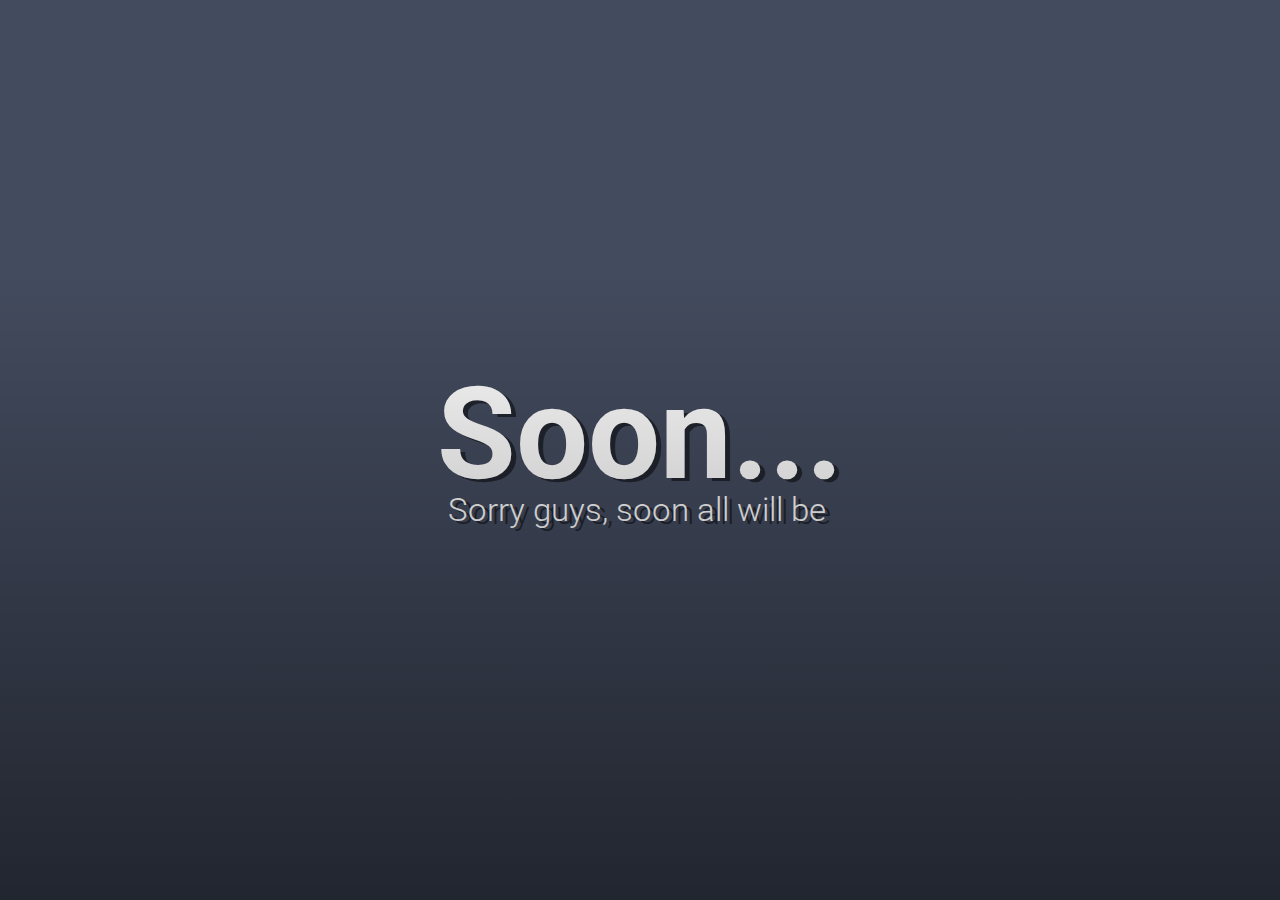
<file: index.html>
<!DOCTYPE html>
<html lang="en">
<head>
    <meta charset="UTF-8" />
    <meta name="viewport" content="width=device-width, maximum-scale=1.0" />
    <meta name="apple-mobile-web-app-capable" content="yes" />
    <meta http-equiv="X-UA-Compatible" content="ie=edge" />
    <title>Lomzo</title>
    <link href="https://fonts.googleapis.com/css?family=Roboto:300&amp;subset=cyrillic-ext" rel="stylesheet">
    <style type="text/css">
        html, body{margin: 0; padding: 0; background: #434B5E; color: #fff; height: 100%; text-align: center;}
        body{display: flex; flex-direction: column; justify-content: center; align-items: stretch; position: relative; text-shadow: 0.3em 0.2em rgba(0,0,0,0.5);}
        body:after{content: ""; position: absolute; left: 0; right: 0; top: 0; bottom: 0; background: linear-gradient(to bottom, rgba(0,0,0,0) 30%,rgba(0,0,0,0.5) 100%);}
        section{font: 300 20px/0.95 Roboto, Arial;}
        h1{font-size: 10vw; margin: 0;}
        p{margin: 0; font-size: 2.55vw; text-indent: -0.5vw; padding: 0;}
    </style>
</head>
<body>
    <section>
        <h1>Soon...</h1>
        <p>Sorry guys, soon all will be</p>
    </section>
</body>
</body>
</html>
</file>
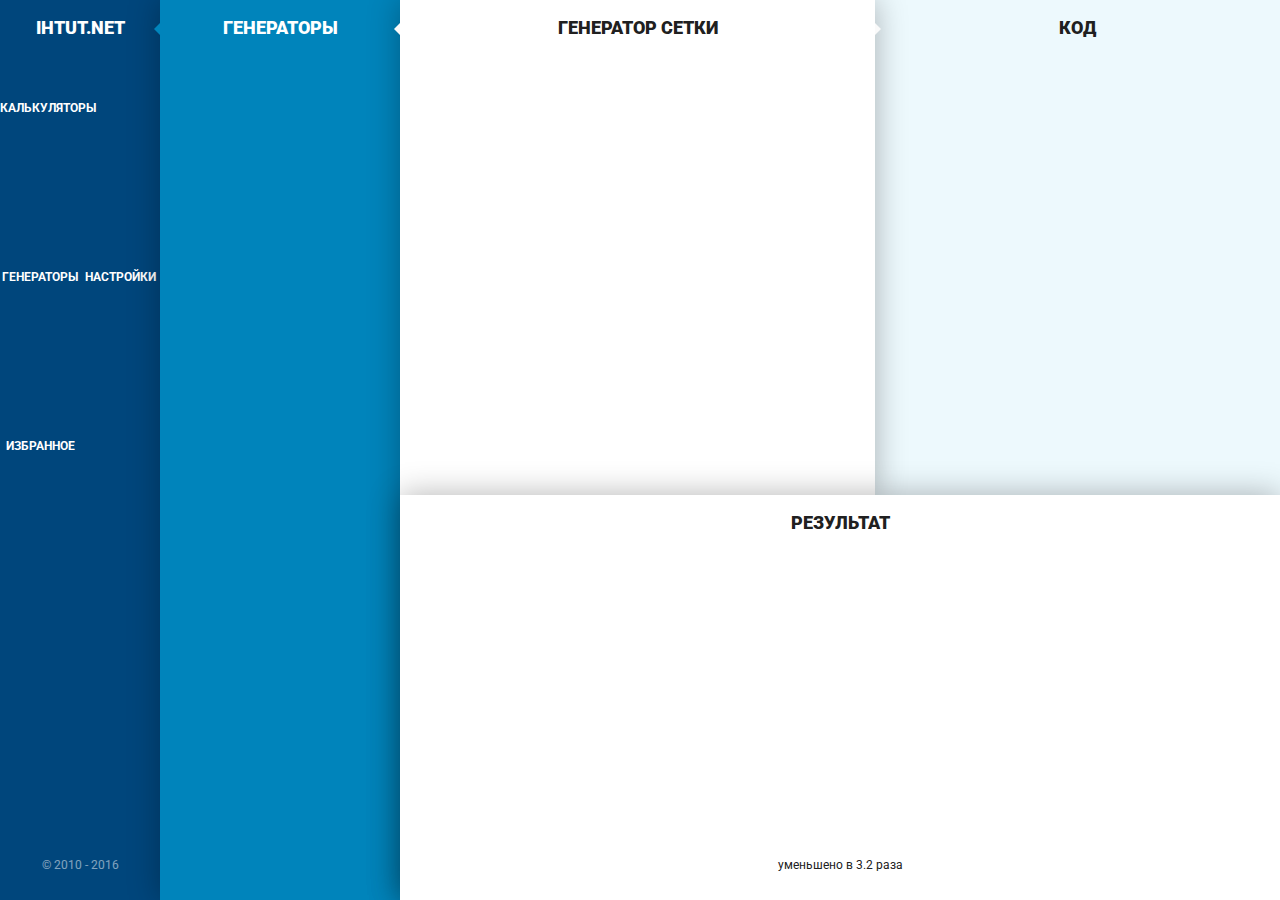
<file: grid-system/index.html>
<!DOCTYPE html PUBLIC "-//W3C//DTD XHTML 1.0 Transitional//EN" "http://www.w3.org/TR/xhtml1/DTD/xhtml1-transitional.dtd">
<html xmlns="http://www.w3.org/1999/xhtml">
<head>
<meta http-equiv="Content-Type" content="text/html; charset=utf-8" />
<title>Главная</title>
<meta name="Keywords" content="..." />
<meta name="Description" content="..." />
<link rel="stylesheet" href="t/css/main.css" type="text/css" />
<style type="text/css">
.demo{background: #f1f1f1; overflow: hidden; width: 960px; margin: 40px auto 0;}
.demo div{background: #8CC35E; height: 50px; text-align: center; line-height: 50px; overflow: hidden;}
.demo div:first-child{margin-left: 0 !important;}

.demo2{background: #f1f1f1; overflow: hidden; width: 960px; margin: 40px auto 0;}
.demo2 div{background: #8CC35E; height: 3px; text-align: center; margin-top: 1px; line-height: 50px; overflow: hidden;}
.demo2 div.col-first{margin-left: 0 !important;}
</style>
<script type="text/javascript" src="t/js/jquery.min.js"></script>
<script type="text/javascript" src="t/js/libs.js"></script>
</head>
<body>

<!-- 
<div class="wr">
	<div id="grid">
		Ширина <input type="number" id="width" value="960"><br />
		Колонки <input type="number" id="columns" value="12"><br />
		Отступы <input type="number" id="margins" value="20"><br />
	</div>
</div>
<div class="demo"></div><br />
<div class="wr">
	<textarea class="demo3" rows="10"></textarea>
</div>
<div class="demo2"></div>
 -->
 
<div class="page-block" id="level-2"><!--  -->
	<div class="nav-col">
		<div class="name-block"><a class="logo" href="#">ihtut.net</a></div>
		<div class="nav-level-0">
			<a href="#">Калькуляторы</a>
			<a href="#">Генераторы</a>
			<a href="#">Настройки</a>
			<a href="#">Избранное</a>
		</div>
		<div class="copy">&copy; 2010 - 2016</div>
	</div>
	<div class="sub-nav">
		<div class="name-block"><a href="#">Генераторы</a></div>
	</div>
	<div class="page">
		<div class="h55 over">
			<div class="form">
				<div class="name-block">Генератор сетки</div>
			</div>
			<div class="code">
				<div class="name-block">Код</div>
			</div>
		</div>
		<div class="result h45">
			<div class="name-block">Результат</div>
			<div class="result-info">уменьшено в 3.2 раза</div>
		</div>
	</div>
	
	<!-- 

	<div class="nav col">
		<div class="table">
			<div class="name-page">ihtut.net</div>
		</div>
	</div>
	<div class="sub-nav col">
		<div class="table">
			<div class="name-page">генераторы</div>
		</div>
	</div>
	<div class="page col">
		<div class="form-line table h55">
			<div class="form col">
				<div class="name-page">генератор сетки</div>
			</div>
			<div class="code col">
				<div class="name-page">Код:</div>
			</div>
			
		</div>
		<div class="result table h45">
			<div class="name-page col">Результат:</div>
		</div>
	</div>
	 -->
</div>
</body>
</html>
</file>
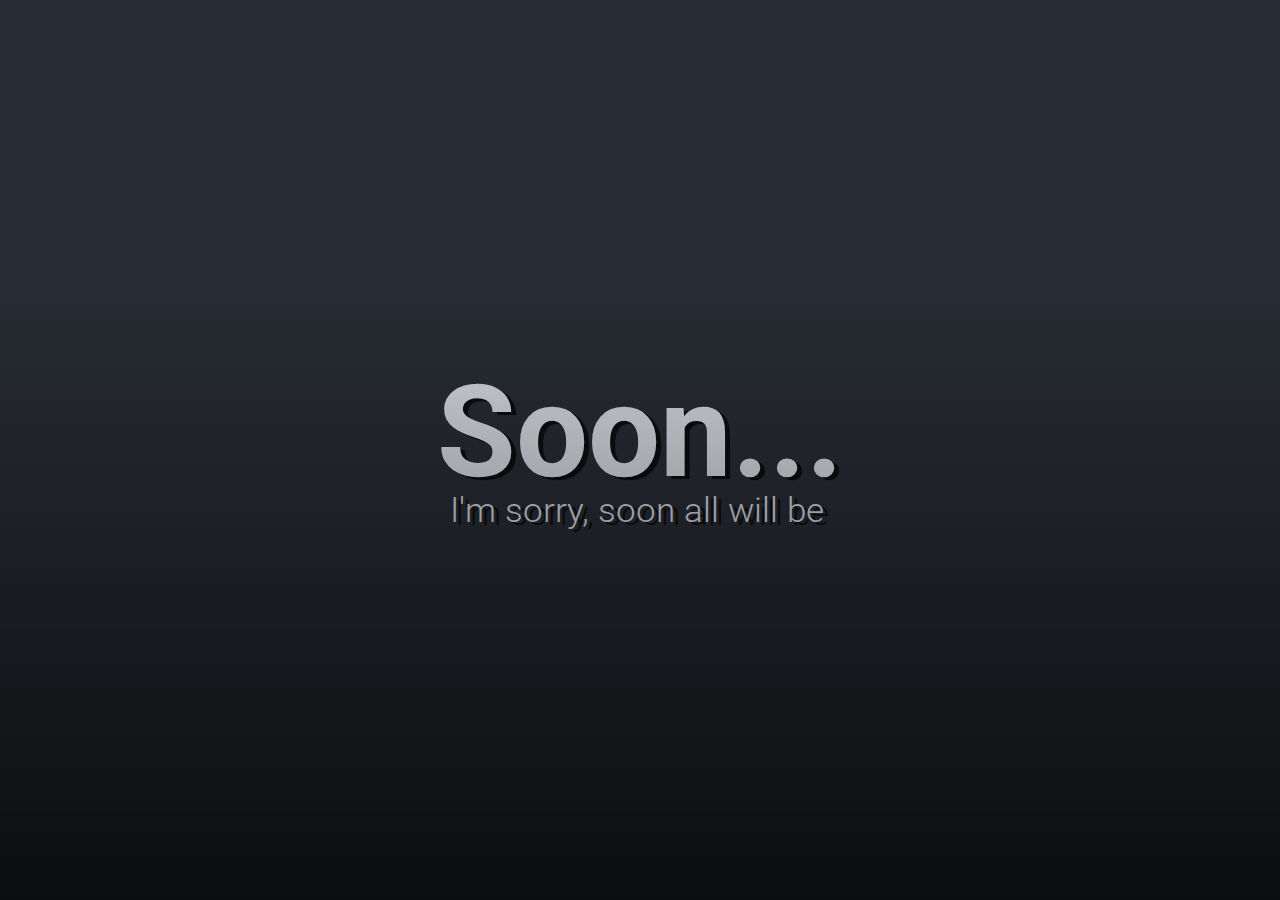
<file: lomzo/index.html>
<!DOCTYPE html>
<html lang="en">
<head>
    <meta charset="UTF-8" />
    <meta name="viewport" content="width=device-width, maximum-scale=1.0" />
    <meta name="apple-mobile-web-app-capable" content="yes" />
    <meta http-equiv="X-UA-Compatible" content="ie=edge" />
    <meta name="msapplication-TileColor" content="#282C34" />
    <meta name="theme-color" content="#282C34" />
    <title>Lomzo</title>
    <link href="https://fonts.googleapis.com/css?family=Roboto:300&amp;subset=cyrillic-ext" rel="stylesheet">
    <style type="text/css">
        html, body{margin: 0; padding: 0; background: #282C34; color: #D7DAE0; height: 100%; text-align: center;}
        body{display: flex; flex-direction: column; justify-content: center; align-items: stretch; position: relative; text-shadow: 0.3em 0.2em rgba(0,0,0,0.7);}
        body:after{content: ""; position: absolute; left: 0; right: 0; top: 0; bottom: 0; background: linear-gradient(to bottom, rgba(0,0,0,0) 30%,rgba(0,0,0,0.7) 100%);}
        section{font: 300 20px/0.95 Roboto, Arial;}
        h1{font-size: 10vw; margin: 0;}
        p{margin: 0; font-size: 2.77vw; text-indent: -0.45vw;} 
    </style>
</head>
<body>
    <section> 
        <h1>Soon...</h1>
        <p>I'm sorry, soon all will be</p>
    </section>
</body>
</body>
</html>
</file>
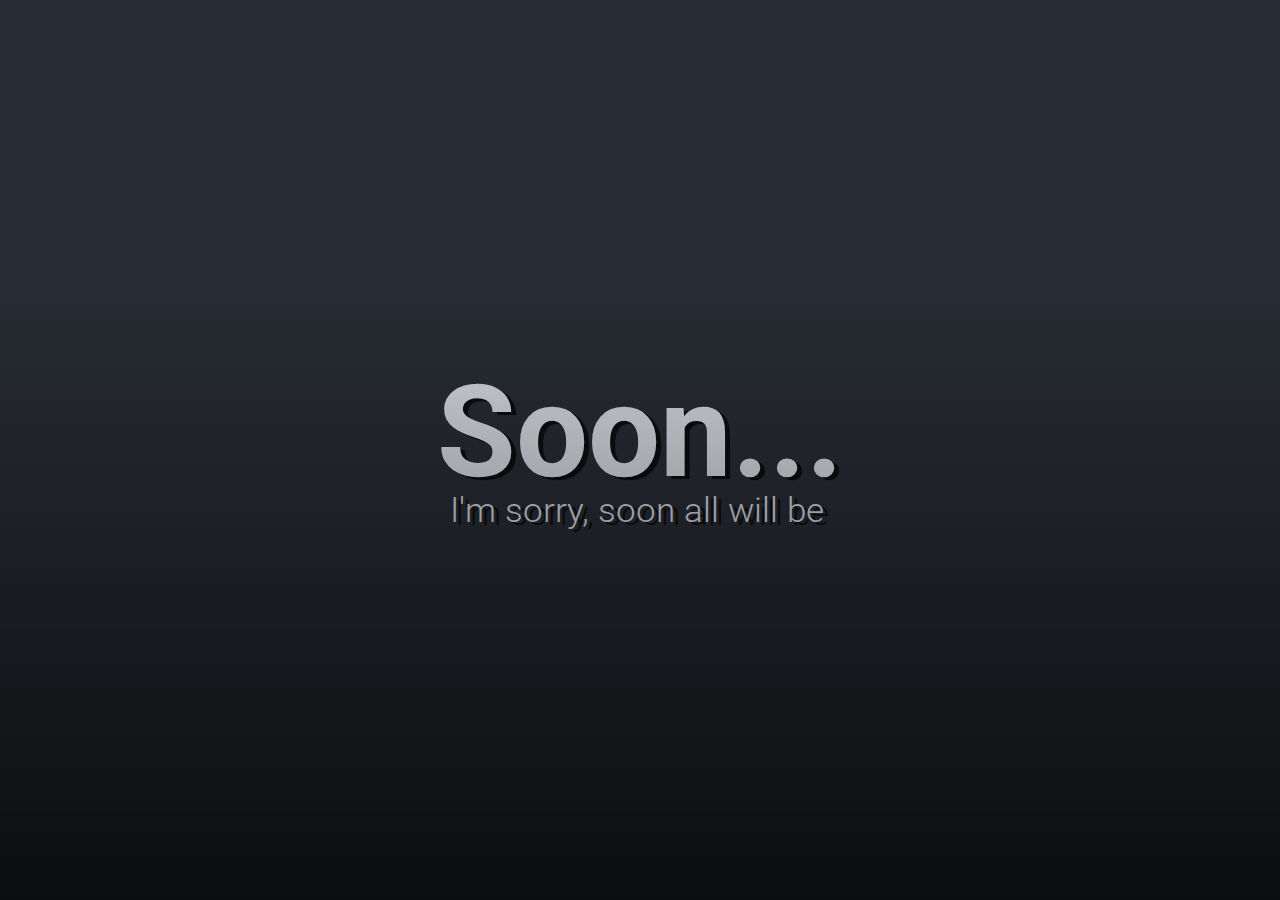
<file: lomzoSlider/index.html>
<!DOCTYPE html>
<html lang="en">
<head>
    <meta charset="UTF-8" />
    <meta name="viewport" content="width=device-width, maximum-scale=1.0" />
    <meta name="apple-mobile-web-app-capable" content="yes" />
    <meta http-equiv="X-UA-Compatible" content="ie=edge" />
    <meta name="msapplication-TileColor" content="#282C34" />
    <meta name="theme-color" content="#282C34" />
    <title>Lomzo</title>
    <link href="https://fonts.googleapis.com/css?family=Roboto:300&amp;subset=cyrillic-ext" rel="stylesheet">
    <style type="text/css">
        html, body{margin: 0; padding: 0; background: #282C34; color: #D7DAE0; height: 100%; text-align: center;}
        body{display: flex; flex-direction: column; justify-content: center; align-items: stretch; position: relative; text-shadow: 0.3em 0.2em rgba(0,0,0,0.7);}
        body:after{content: ""; position: absolute; left: 0; right: 0; top: 0; bottom: 0; background: linear-gradient(to bottom, rgba(0,0,0,0) 30%,rgba(0,0,0,0.7) 100%);}
        section{font: 300 20px/0.95 Roboto, Arial;}
        h1{font-size: 10vw; margin: 0;}
        p{margin: 0; font-size: 2.77vw; text-indent: -0.45vw;} 
    </style>
</head>
<body>
    <section>
        <h1>Soon...</h1>
        <p>I'm sorry, soon all will be</p>
    </section>
</body>
</body>
</html>
</file>
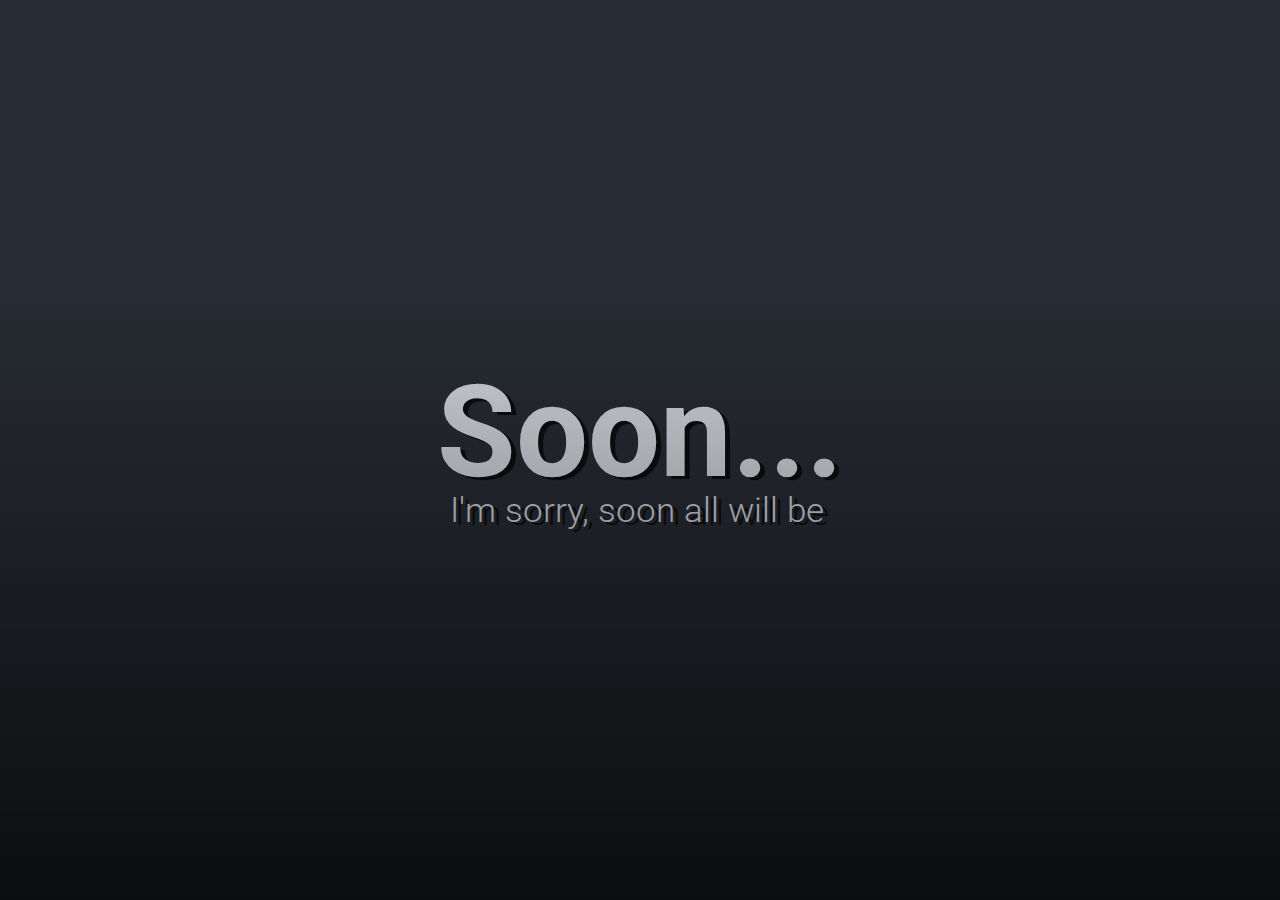
<file: romzo/index.html>
<!DOCTYPE html>
<html lang="en">
<head>
    <meta charset="UTF-8" />
    <meta name="viewport" content="width=device-width, maximum-scale=1.0" />
    <meta name="apple-mobile-web-app-capable" content="yes" />
    <meta http-equiv="X-UA-Compatible" content="ie=edge" />
    <meta name="msapplication-TileColor" content="#282C34" />
    <meta name="theme-color" content="#282C34" />
    <title>Lomzo</title>
    <link href="https://fonts.googleapis.com/css?family=Roboto:300&amp;subset=cyrillic-ext" rel="stylesheet">
    <style type="text/css">
        html, body{margin: 0; padding: 0; background: #282C34; color: #D7DAE0; height: 100%; text-align: center;}
        body{display: flex; flex-direction: column; justify-content: center; align-items: stretch; position: relative; text-shadow: 0.3em 0.2em rgba(0,0,0,0.7);}
        body:after{content: ""; position: absolute; left: 0; right: 0; top: 0; bottom: 0; background: linear-gradient(to bottom, rgba(0,0,0,0) 30%,rgba(0,0,0,0.7) 100%);}
        section{font: 300 20px/0.95 Roboto, Arial;}
        h1{font-size: 10vw; margin: 0;}
        p{margin: 0; font-size: 2.77vw; text-indent: -0.45vw; padding: 0;}
    </style>
</head>
<body>
    <section> 
        <h1>Soon...</h1>
        <p>I'm sorry, soon all will be</p>
    </section>
</body>
</body>
</html>
</file>
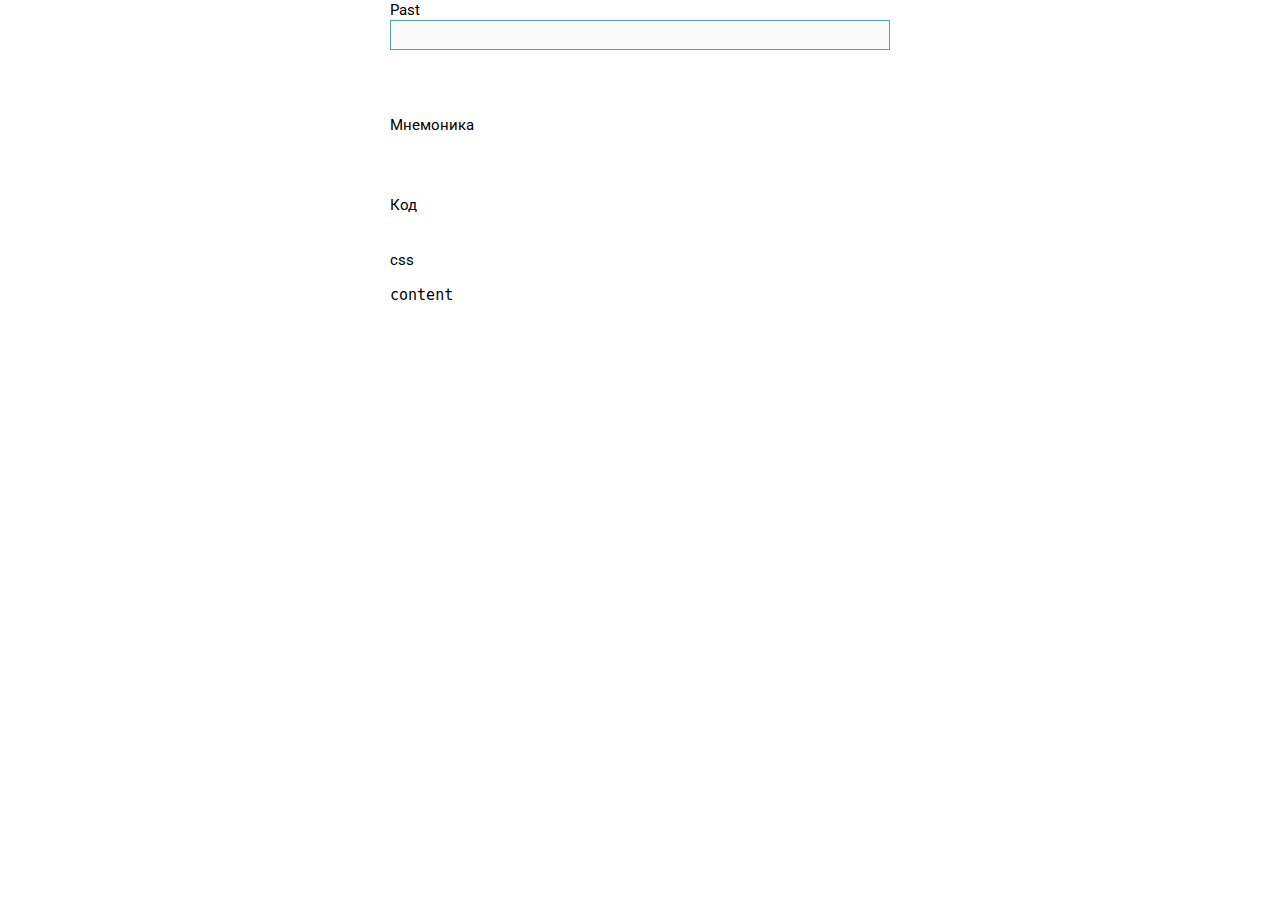
<file: spec-simvol/index.html>
<!DOCTYPE html PUBLIC "-//W3C//DTD XHTML 1.0 Transitional//EN" "http://www.w3.org/TR/xhtml1/DTD/xhtml1-transitional.dtd">
<html xmlns="http://www.w3.org/1999/xhtml">
<head>
<meta http-equiv="Content-Type" content="text/html; charset=windows-1251" />
<title>�������</title>
<meta name="Keywords" content="..." />
<meta name="Description" content="..." />
<link rel="stylesheet" href="t/css/main.css" type="text/css" />
<script type="text/javascript" src="t/js/jquery.min.js"></script>
<script type="text/javascript" src="t/js/libs.js"></script>
</head>
<body>
<div class="main wr">
	<div>Past <br /><input id="past" type="text" value="" size="1" maxlength="1" /><br /><br /><br /><br /></div>
	<div>
		��������� <br /><div id="r_mne"></div><br /><br /><br />
		��� <pre><code id="r_cod"></code></pre><br />
		css <pre>content <span id="r_content"></span></pre>
		<br /><br />
		<div id="result"></div>
	</div>
	<div></div>
</div>
</body>
</html>
</file>
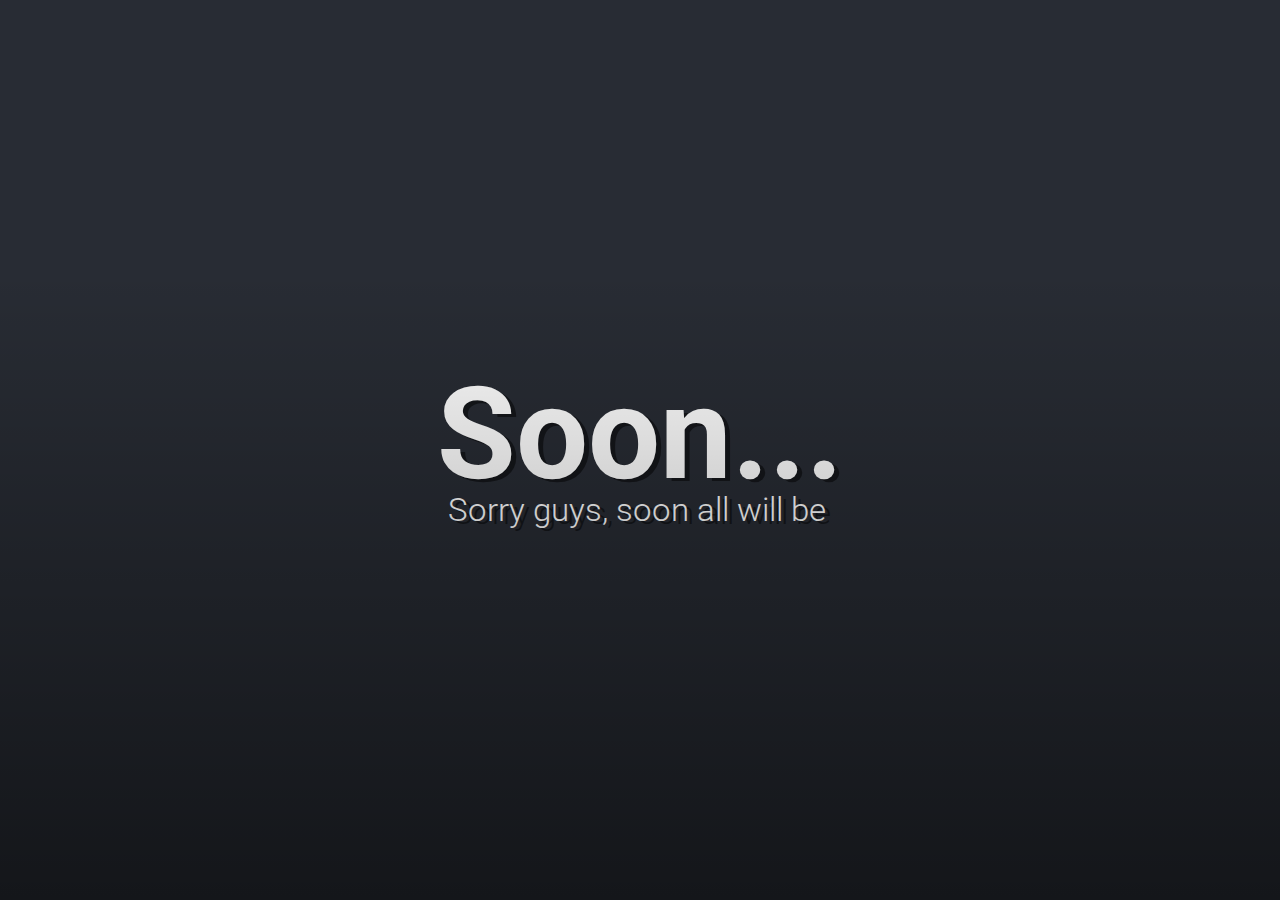
<file: lomzo/examples/index.html>
<!DOCTYPE html>
<html lang="en">
<head>
    <meta charset="UTF-8" />
    <meta name="viewport" content="width=device-width, maximum-scale=1.0" />
    <meta name="apple-mobile-web-app-capable" content="yes" />
    <meta http-equiv="X-UA-Compatible" content="ie=edge" />
    <title>Lomzo</title>
    <link href="https://fonts.googleapis.com/css?family=Roboto:300&amp;subset=cyrillic-ext" rel="stylesheet">
    <style type="text/css">
        html, body{margin: 0; padding: 0; background: #282C34; color: #fff; height: 100%; text-align: center;}
        body{display: flex; flex-direction: column; justify-content: center; align-items: stretch; position: relative; text-shadow: 0.3em 0.2em rgba(0,0,0,0.5);}
        body:after{content: ""; position: absolute; left: 0; right: 0; top: 0; bottom: 0; background: linear-gradient(to bottom, rgba(0,0,0,0) 30%,rgba(0,0,0,0.5) 100%);}
        section{font: 300 20px/0.95 Roboto, Arial;}
        h1{font-size: 10vw; margin: 0;}
        p{margin: 0; font-size: 2.55vw; text-indent: -0.5vw;}
    </style>
</head>
<body>
    <section>
        <h1>Soon...</h1>
        <p>Sorry guys, soon all will be</p>
    </section>
</body>
</body>
</html>
</file>
<file: grid-system/t/css/main.css>
@import url(https://fonts.googleapis.com/css?family=Roboto:300,400,500,700,900&subset=latin,cyrillic-ext);
html, body{background: #00467C; height: 100%; margin: 0; padding: 0; color: #fff; font: 16px/1.2 Roboto, Helvetica, sans-serif;}
body{position: relative; cursor: default;}
img{max-width: 100%;}
table img{max-width: none;}
a img {border: 0 none;}
h1, h2, h3 , 
h4, h5, h6{padding: 0; margin: 1.2em 0 0.8em; font-weight: normal;}
a{text-decoration: underline; color: #1483b8;}
a:hover{text-decoration: none;}
a span, a font{cursor: pointer;}
hr{background: #3e76b3; height: 1px; border: 0 none; margin: 20px 0;}
label{cursor: pointer; -moz-user-select: none; -khtml-user-select: none; user-select: none;}
input[type="submit"], button{cursor: pointer;}
textarea{resize: vertical;}
input, 
textarea, 
button{font-family: inherit; color: inherit; outline: 0 none;}
button::-moz-focus-inner{padding: 0; border: 0;}
::selection{color: #fff; background: #7d56a0;}
::-moz-selection{color: #fff; background: #7d56a0;}
/* end reset */

/* !!! */
.over{overflow: hidden;}

.h30{height: 30%;}
.h35{height: 35%;}
.h40{height: 40%;}
.h45{height: 45%;}
.h50{height: 50%;}
.h55{height: 55%;}
.h60{height: 60%;}
.h65{height: 65%;}
.h70{height: 70%;}
.h75{height: 75%;}

.page-block{width: 100%; height: 100%; overflow: hidden; position: relative;}
.page-block > div{height: 100%; transition: all 0.25s linear;}

.name-block{font-size: 1.1em; font-weight: 900; text-transform: uppercase; padding: 1em 0; text-align: center; position: relative;}

.nav-col{background: #00467C; width: 100%; color: #fff; position: relative;}
.nav-col, .sub-nav{color: #fff;}
.nav-col a, .sub-nav a{color: #fff; text-decoration: none;}
.nav-col a:hover, .sub-nav a:hover{text-decoration: underline;}

.sub-nav, .page{position: absolute; top: 0; left: 105%; height: 100%; box-shadow: 0 0 30px rgba(0,0,0,0.3);}
.sub-nav{background: #0084BB; width: 75%;}
.sub-nav:before{content: ""; position: absolute; top: 0; left: 100%; height: 100%; width: 300%; background: #0084BB;}
.page{background: #fff; width: 68.75%; color: #202020;}

.form, .code{float: left; height: 100%; position: relative;}
.form{width: 54%; z-index: 5; box-shadow: 0 0 30px rgba(0,0,0,0.3);}
.code{width: 46%; background: #EDF9FD;}
.result{position: relative; box-shadow: 0 0 30px rgba(0,0,0,0.3);}

.sub-nav:after, 
.page:after,
.form:after{content: ""; border-style: solid; border-color: transparent; border-width: 0.4em; position: absolute; top: 1.45em; left: -0.75em;}
.sub-nav:after{border-right-color: #0084BB;}
.page:after{border-right-color: #FAFAFA;}
.form:after{border-left-color: #FAFAFA; left: auto; right: -0.75em;}
/*.result:after{content: ""; border-style: solid; border-color: transparent; border-width: 0.4em; position: absolute; left: 1.45em; top: -0.75em; border-bottom-color: #fff;}*/

.copy, .result-info{position: absolute; left: 0; bottom: 0; padding: 1em 0; height: 5vh; line-height: 5vh; text-align: center; width: 100%; font-size: 12px;}
.copy{opacity: 0.5;}
.copy:hover{opacity: 1;}


#level-0 .nav-col{font-size: 4em;}

#level-1{font-size: 2em;}
#level-1 .nav-col{width: 25%;}
#level-1 .sub-nav{left: 25%;}
#level-1 .nav-level-0{height: 65vh;}

#level-2{font-size: 1em;}
#level-2 .nav-col{width: 12.5%;}
#level-2 .sub-nav{width: 18.75%; left: 12.5%;}
#level-2 .page{left: 31.25%;}
#level-2 .nav-level-0{height: 75vh;}


.nav-level-0{height: 50vh; top: 5vh; position: relative; text-align: center; font-size: 0.75em; font-weight: bold; text-transform: uppercase; text-align: ce;}
.nav-level-0 a{display: block; height: 25%; min-width: 50%; display: block; float: left; text-align: center; /*width: 100%;*/}


/*
.page-block{width: 100%; height: 100%; overflow: hidden;}
.page-block > div{box-shadow: 0 0 30px rgba(0,0,0,0.3); position: relative;}
.nav, .sub-nav{color: #fff;}
.nav, .sub-nav, .page{transition: width 0.5s linear;}


.nav a, .sub-nav a{color: #fff; text-decoration: none;}
.nav{width: 12.5%; background: #00467C;}
.sub-nav{width: 18.75%; background: #0084BB;}
.page{width: 68.75%; background: #fff;}


.name-page{font-size: 1.1em; line-height: 1.2em; font-weight: 900; text-transform: uppercase; padding: 1em 0; text-align: center; position: relative; transition: all 0.35s linear 0.15s;}

.sub-nav:after, 
.page:after,
.form:after{content: ""; border-style: solid; border-color: transparent; border-width: 0.4em; position: absolute; top: 1.45em;}
.sub-nav:after, 
.page:after{left: 0; margin-left: 0; transition: all 0.5s linear; transition: margin-left 0.5s linear 0.75s;}
.sub-nav:after{border-right-color: #0084BB;}
.page:after{border-right-color: #FAFAFA;}
.form:after{border-left-color: #FAFAFA;}

.form{width: 54%; height: 50%; background: #FAFAFA; position: relative; box-shadow: 0 0 30px rgba(0,0,0,0.3);}
.code{width: 46%; height: 50%; background: #EDF9FD;}
.result{width: 100%; height: 50%; box-shadow: 0 0 30px rgba(0,0,0,0.3);}

.form-line{overflow: hidden;}

.level-1 .nav{width: 100%;}
.level-1 .sub-nav, 
.level-1 .page{width: 0%;}
.level-1 .sub-nav > div, 
.level-1 .page > div{display: none;}
.level-1{font-size: 4em;}

.level-2 .nav{width: 25%;} 
.level-2 .sub-nav{width: 75%;}
.level-2 .sub-nav:after{margin-left: -0.75em;}
.level-2 .page{width: 0%;}
.level-2 .page > div{display: none;}
.level-2{font-size: 2em;}

.level-2 .sub-nav > .table, 
.level-2 .page > .table{opacity: 1;}

.level-3 .sub-nav{width: 18.75%;}
.level-3 .page{width: 68.75%;}
.level-3 .sub-nav:after{transition: margin-left 0s linear;}
.level-3 .sub-nav:after,
.level-3 .page:after{margin-left: -0.75em;}
.level-3 .form:after{right: 0; margin-right: -0.75em;}
.level-3 .page > .table{opacity: 1;}
*/


/* happy end */
</file>
<file: spec-simvol/t/css/main.css>
@import url(https://fonts.googleapis.com/css?family=Roboto:300,400,500,700,900&subset=latin,cyrillic-ext);
html, body{background: #fff; height: 100%; margin: 0; padding: 0; color: #000; font: 15px/20px Roboto, Helvetica, sans-serif;}
body{position: relative; cursor: default;}
img{max-width: 100%;}
table img{max-width: none;}
a img {border: 0 none;}
h1, h2, h3 , 
h4, h5, h6{padding: 0; margin: 1.2em 0 0.8em; font-weight: normal;}
a{text-decoration: underline; color: #ee5921;}
a:hover{text-decoration: none;}
a span, a font{cursor: pointer;}
hr{background: #3e76b3; height: 1px; border: 0 none; margin: 20px 0;}
label{cursor: pointer; -moz-user-select: none; -khtml-user-select: none; user-select: none;}
input[type="submit"], button{cursor: pointer;}
textarea{resize: vertical;}
input, 
textarea, 
button{font-family: inherit; color: inherit; outline: 0 none;}
button::-moz-focus-inner{padding: 0; border: 0;}
::selection{color: #fff; background: #7d56a0;}
::-moz-selection{color: #fff; background: #7d56a0;}
/* end reset */

/* !!! */
.wr{width: 100%; max-width: 500px; min-width: 300px; padding: 0 20PX; margin: 0 auto; position: relative;}
.main{margin: 0 auto; min-height: 100%; position: relative; overflow: hidden;}
.logo, .prev-slide, .next-slide{font: 0px/0px Arial; outline: 0 none; -moz-user-select: none; -khtml-user-select: none; user-select: none;}
.over{overflow: hidden;}
.clear{clear: both;}
.all-link{font-size: 12px; line-height: 16px; font-weight: 400; float: right; text-transform: uppercase;}
.all-link:after{content: ""; background: url(../img/all-link.png) no-repeat; width: 16px; height: 16px; display: inline-block; vertical-align: middle; margin: -4px 0 0 10px;}
/* !!! */

/* top */
.top{padding: 36px 60px; overflow: hidden;}
.logo{background: url("../img/logo.png") no-repeat; width: 272px; height: 78px; float: left;}
.t-right{margin: 0 0 0 300px; text-align: right; letter-spacing: -0.02em;}
.t-contact{font-size: 25px; line-height: 28px; font-weight: 500; color: #2a274f; margin: 11px 0 17px;}

.t-nav{font-size: 18px; line-height: 22px; font-weight: 300;}
.t-nav a{color: #000; text-decoration: none; margin: 0 3px 0 23px;}
.t-nav a:hover, 
.t-nav a.active{color: #f15b22;}



.info-block{overflow: hidden; -webkit-border-radius: 15px; -moz-border-radius: 15px; border-radius: 15px;}

.one-info{background-position: 50% 100%; background-repeat: no-repeat; background-color: #eff3fa; min-height: 470px; font-size: 20px; line-height: 30px;}
.one-info.dark{background-color: #222134; color: #fff;}
.one-info .block-wr{padding: 112px 70px 88px;}
.one-info .block-wr.left{padding-right: 250px; padding-top: 68px;}
.one-info .block-wr.left .title{margin-left: 60px; margin-bottom: 18px; font-size: 30px;}
.one-info .block-wr.left .over{text-align: left; margin: 0;}
.one-info .block-wr.text-left .over{text-align: left; margin: 0;}
.one-info .title{font-size: 25px; line-height: 40px; font-weight: 500; margin: 0 0 40px;}
.one-info .title.center{margin-top: -35px; text-align: center;}
.one-info .over{text-align: center; margin: 0 -70px;}
.one-info .coll-3, 
.one-info .coll-4{text-align: center; display: inline-block; vertical-align: top;}
.one-info .coll-3{width: 29%;}
.one-info .coll-4{width: 23%;}
.one-info .icons-name{margin: 20px 0 0; font-size: 22px; line-height: 30px;}

.one-info ul{margin: 9px 0 0; padding: 0; list-style: none; overflow: hidden;}
.one-info ul li{margin: 0; padding: 0 0 10px 12px; position: relative;}
.one-info ul li:after{content: "\2022"; display: inline-block; position: absolute; left: 0; top: 0;}


.r-form-block{overflow: hidden; -webkit-border-radius: 15px; -moz-border-radius: 15px; border-radius: 15px;}



.map-block{overflow: hidden; position: relative; -webkit-border-radius: 15px; -moz-border-radius: 15px; border-radius: 15px;}
.map{height: 540px;}
.map-info{background: url("../img/map-info.png") no-repeat 100% 0; position: absolute; left: 0; top: 0; overflow: hidden; height: 100%; width: 430px;}
.map-info .over{color: #fff; font-size: 18px; line-height: 20px; font-weight: 300; padding: 92px 58px;}

.map-info .name{font-size: 30px; line-height: 32px; font-weight: bold; margin: 0 0 47px;}
.map-info .text-contact > div{margin: 30px 0; padding: 0 0 0 39px; position: relative;}
.map-info .text-contact font[size="2"]{font-size: 15px;}
.map-info .text-contact font[size="4"]{font-size: 22px; font-weight: 500;}
.map-info .text-contact a{color: #b9b4ff;}
.addr:after, 
.tel:after, 
.mail:after{content: ""; background: url("../img/text-contact.png") no-repeat; width: 19px; height: 30px; position: absolute; left: 2px; top: -2px; display: block;}
.tel:after{background-position: 0 -30px;}
.mail:after{background-position: 0 -60px;}


.full-block{background: #f1f0f7; overflow: hidden; padding: 40px 60px 60px; -webkit-border-radius: 15px; -moz-border-radius: 15px; border-radius: 15px;}
.full-block .text{margin: 73px 0 0;}

.sub-nav{text-align: center;}
.sub-nav a{color: #231f20; display: inline-block; vertical-align: top; margin: 0 21px; text-decoration: none; text-align: center; font-size: 20px; line-height: 24px;}
.sub-nav a:hover, 
.sub-nav a.active{color: #f15b22;}

.one-news{margin: 0 60px 47px; overflow: hidden; font-weight: 300;}
.one-news .img{float: left; width: 360px;}
.one-news .info{margin: 21px 0 0 383px;}
.one-news .img{float: left; width: 360px;}
.one-news:nth-child(even) .img{float: right;}
.one-news:nth-child(even) .info{margin-left: 0; margin-right: 383px;}
.one-news .date{margin: 0 0 8px;}
.one-news .name{font-size: 18px; line-height: 22px; font-weight: 500;}
.one-news .stext{margin: 16px 0 0;}


.page-nav{font-size: 20px; line-height: 26px; font-weight: bold; margin: 70px 0 0; text-align: center;}
.page-nav a, 
.page-nav font{vertical-align: middle; display: inline-block; padding: 5px; margin: 0 7px;}
.page-nav a{color: #231f20; text-decoration: none;}
.page-nav a:hover, 
.page-nav a.active{color: #f15b22;}
.page-nav .next,
.page-nav .prev{background: url("../img/page-nav.png") no-repeat; padding: 0; width: 23px; height: 23px; overflow: hidden; font-size: 0; line-height: 0; outline: 0 none; border: 1px solid #464646; -webkit-border-radius: 50px; -moz-border-radius: 50px; border-radius: 50px;}
.page-nav .next{background-position: -23px 0;}
.page-nav .next:hover,
.page-nav .prev:hover{border-color: #f15b22;}


.sert-slide{float: left; width: 460px;}
.sert-slide .slides-over{overflow: hidden;}
.sert-slide .slides-container{position: relative;}
.sert-slide .one-slide{float: left; width: 100%; text-align: center;}
.sert-slide .prev-slide, 
.sert-slide .next-slide{background: url("../img/slide-nav.png") no-repeat 0 50%; position: absolute; top: 0; height: 100%; width: 50px; font-size: 0; line-height: 0; outline: 0 none;}
.sert-slide .prev-slide{left: 0;}
.sert-slide .next-slide{right: 0; background-position: -50px 50%;}

.sert-info{margin: 20px 0 0 540px; font-size: 18px; line-height: 30px;}


.vacancy-block{margin: -26px -60px;}
.vacancy-block .one-vacancy{padding: 10px 60px;}
.vacancy-block .one-vacancy .hide-link{padding: 0 0 0 30px; position: relative; font-size: 22px; line-height: 28px; font-weight: 500; color: #f15b22;}
.vacancy-block .one-vacancy .hide-link:hover{text-decoration: underline;}
.vacancy-block .one-vacancy .hide-link:after{content: ""; background: url("../img/hide-link.png") no-repeat; width: 16px; height: 16px; position: absolute; left: 0; top: 7px;}
.vacancy-block .one-vacancy .hide-block{display: none; padding: 9px 0 0 40px;}

.vacancy-block .one-vacancy.active{background: #FAF9FE; margin: 0 0 23px; padding-top: 45px; padding-bottom: 40px;}
.vacancy-block .one-vacancy.active:hover .hide-link{text-decoration: none;}
.vacancy-block .one-vacancy.active .hide-link:after{background-position: -16px 0;}
.vacancy-block .one-vacancy.active .hide-block{display: block;}


/* page */
.page-over{overflow: hidden; margin: 10px 0 70px;}
.container{float: left; width: 100%;}
.content{margin: 0 33.306% 0 0;}
.content:after{content: "."; font-size: 0;}
.r-side{float: left; width: 31.078%; margin: 0 -3px 0 -100%;}

.header{font-size: 36px; line-height: 40px; font-weight: bold; color: #2a4558; margin: 35px 0 20px;}

.path{font-size: 12px; line-height: 16px; margin: 0 0 39px;}

.text a[target="_blank"]{position: relative;}
.text p{margin: 12px 0; position: relative;}
.text h1, .text h2, .text h3, 
.text h4, .text h5, .text h6{font-weight: 500; margin: 1.15em 0 0.65em; line-height: 1.2em;}
.text h1{font-size: 28px;}
.text h2{font-size: 25px;}
.text h3{font-size: 22px;}
.text h4{font-size: 20px;}
.text h5{font-size: 18px;}
.text h6{font-size: 15px;}

.text img{max-width: 100%; margin: 3px 0; padding: 0; vertical-align: middle; border: 0 none;}
.text img[align="right"]{margin-left: 10px;}
.text img[align="left"]{margin-right: 10px;}

.text q{background: #cce4e7; color: #1e4761; font-size: 30px; line-height: 43px; font-style: italic; font-weight: bold; letter-spacing: 0.03em; text-align: left; quotes: "" ""; display: block; border: 0 none; padding: 15px 24px 20px; margin: 19px 0 32px;}
.text q:after, .text q:before{content: "";}
.text blockquote{font-size: 14px; line-height: 20px; font-style: normal; font-weight: normal; quotes: "" ""; position: relative; top: 1px; display: block; background: #fff; border-left: 5px solid #ccc; padding: 9px 15px 7px; margin: 7px 10px 11px 0;}
.text blockquote:after, .text blockquote:before{content: "";}

.text ul{margin: 9px 0 30px; font-size: 15px; line-height: 20px; font-weight: 300; padding: 0; list-style: none; overflow: hidden;}
.text ul li{margin: 0; padding: 0 0 5px 12px; position: relative;}
.text ul li:after{content: "\2022"; display: inline-block; position: absolute; left: 0; top: 0;}

.text font[size="1"], .text font[size="2"], .text font[size="3"],
.text font[size="4"], .text font[size="5"], .text font[size="6"]{line-height: 1.35em;}
.text font[size="1"]{font-size: 12px;}
.text font[size="2"]{font-size: 14px;}
.text font[size="3"]{font-size: 16px;}
.text font[size="4"]{font-size: 18px;}
.text font[size="5"]{font-size: 20px;}
.text font[size="6"]{font-size: 22px;}

.text ol{margin: -9px 0 36px; padding: 0 0 0 38px; overflow: hidden;}
.text ol li{margin: 5px 0 25px; padding: 0 43px 0 0;}
.text ol{counter-reset: list1;}
.text ol li{list-style-type: none; position: relative;}
.text ol li:before{counter-increment: list1; content: counter(list1); font-size: 85px; font-weight: bold; position: absolute; right: -5px; top: 50%; margin-top: -45px; line-height: 85px; color: #F2F4F4;}
.text ol li:nth-child(odd){padding: 0 0 0 50px;}
.text ol li:nth-child(odd):before{right: auto; left: 0;}


.text input[type="text"], 
.text textarea{padding: 8px 7px; font-size: 16px; line-height: 20px; border: 1px solid #d7d7d7; background: #fff; color: #636363; -webkit-border-radius: 4px; -moz-border-radius: 4px; border-radius: 4px;}
.text input[type="text"]:focus, 
.text textarea:focus{border-color: #333;}

.text table{margin: 11px 0 25px; border-collapse: collapse; border: 0 none; width: 100%; font-size: 14px; line-height: 18px;}
.text td, .text th{border: 1px solid #eaeded; padding: 10px 15px;}
.text th{background: #e0edf3; font-weight: normal; font-style: italic; text-align: left;}

.text table.nostyle,
.text table.nostyle table{margin: 0; border: 0;}
.text table.nostyle table td{padding: 0;}
.text table.nostyle td{border: 0;}
/* text */



/* form */
input[type="text"], 
textarea{background: #fafafa; border: 1px solid #51a1ad; font-size: 14px; line-height: 20px; padding: 6px 10px; height: 30px; color: #737373; box-sizing: border-box; width: 100%; margin: 0 0 5px;}
textarea{height: 100px; min-height: 50px;}

input[type="text"]:focus, 
textarea:focus{background: #fff; color: #000;}

.button{background: #e7541e; font-size: 20px; line-height: 26px; display: inline-block; position: relative; padding: 15px 54px 16px; border: 0 none; text-align: center; outline: 0 none; color: #fff; text-decoration: none; -webkit-border-radius: 15px; -moz-border-radius: 15px; border-radius: 15px;
background: -moz-linear-gradient(top,  #f15b22 0%, #dd4c1b 100%);
background: -webkit-linear-gradient(top,  #f15b22 0%,#dd4c1b 100%);
background: linear-gradient(to bottom,  #f15b22 0%,#dd4c1b 100%);
filter: progid:DXImageTransform.Microsoft.gradient( startColorstr='#f15b22', endColorstr='#dd4c1b',GradientType=0 );
}
.button:hover{background: #e7541e;}




/* footer */
.pfooter{min-height: 280px;}
.footer{margin-top: -280px; position: relative; font-size: 15px; line-height: 20px; font-weight: 300;}
.footer a{color: #474382; text-decoration: none;}
.footer a:hover{text-decoration: underline;}

.footer .line-1{background: #f1f0f7; padding: 30px 0 47px;}
.footer .nav-coll{float: left; margin: 0 0 0 70px;}
.footer .nav-coll:first-child{margin-left: 62px;}
.footer .nav-coll p{margin: 0 0 10px;}

.footer .name-coll{font-size: 18px; line-height: 22px; margin: 0 0 10px;}
.footer .name-coll a{color: #000;}
.footer .info-coll{margin: 0; padding: 0; list-style: none;}
.footer .info-coll li a{color: #000;}

.footer .line-2{padding: 22px 0 10px;}
.copy{float: left; margin: 0 0 0 62px;}
.dev{float: right; margin: 0 62px 0 0;}

a[href="http://juno.ru/"]{background: #2a274f url("../img/juno.png") no-repeat 50% 50%; width: 91px; height: 30px; display: inline-block; font-size: 0; line-height: 0; vertical-align: middle; margin: 0 5px; position: relative;}
a[href="http://juno.ru/"]:hover{background-color: #ec2c2e;}

/* happy end */
</file>
